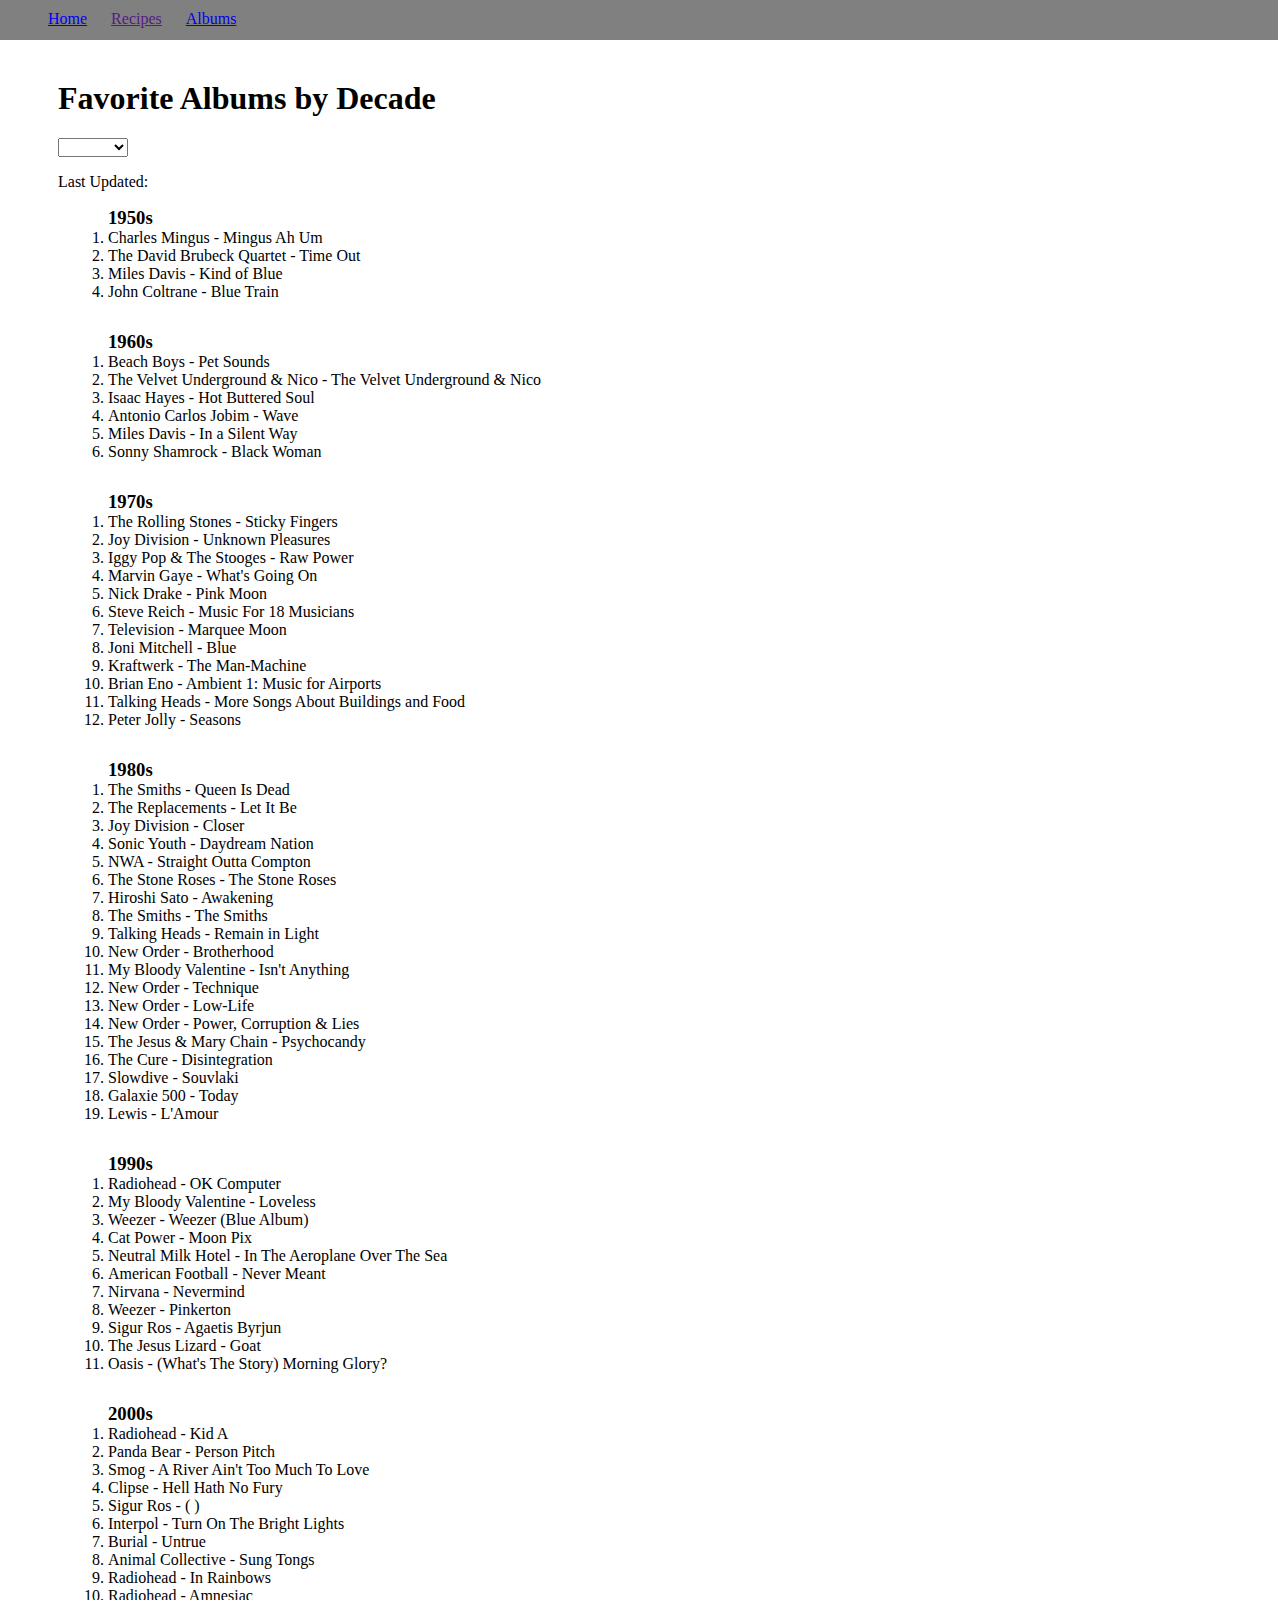
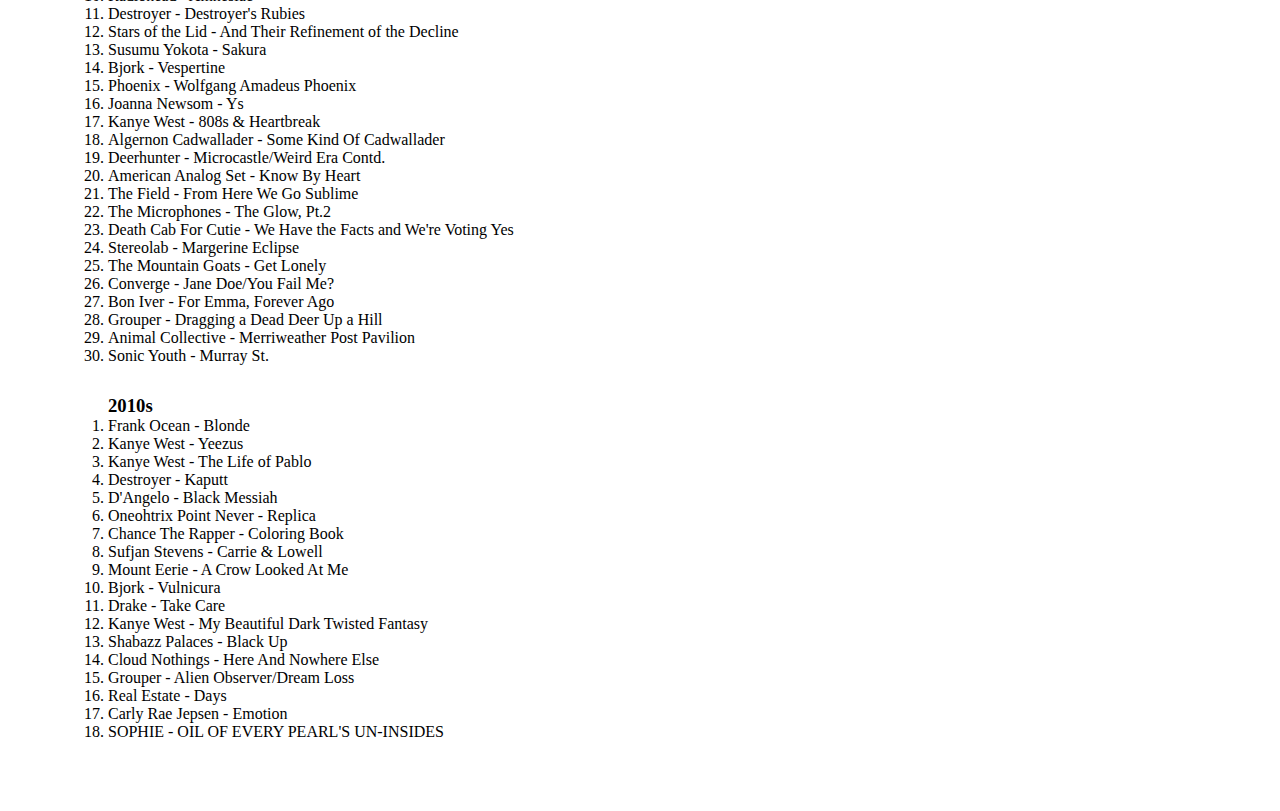
<file: albumsdecade.html>
<!DOCTYPE html>
<html>
  <head>
    <meta charset="utf-8">
    <title></title>
    <link rel="stylesheet" href="css/style.css" />
  </head>
  <body>
    <nav>
      <ul class="ul">
        <li class="home"><a href="https://pmishina.github.io/">Home</a></li>
        <li class="recipes"><a href="">Recipes</a></li>
        <li class="albums"><a href="https://pmishina.github.io/albums.html">Albums</a></li>
      </ul>
    </nav>
    <div class="content">
      <h1>Favorite Albums by Decade</h1>
      <form id="someform">
        <select id="year">
          <option></option>
          <option a href="albums1950s">1950s</option>
          <option a href="albums1960s">1960s</option>
          <option a href="albums1970s">1970s</option>
          <option a href="albums1980s">1980s</option>
          <option a href="albums1990s">1990s</option>
          <option a href="albums2000s">2000s</option>
          <option a href="albums2010s">2010s</option>
          <option a href="#">View All</option>
        </select>
      </form>
      <p>Last Updated:</p>
      <h3 id=albums1950s>1950s</h3>
      <ol>
        <li>Charles Mingus - Mingus Ah Um</li>
        <li>The David Brubeck Quartet - Time Out</li>
        <li>Miles Davis - Kind of Blue</li>
        <li>John Coltrane - Blue Train</li>
      </ol>
      <h3>1960s</h3>
      <ol>
        <li>Beach Boys - Pet Sounds</li>
        <li>The Velvet Underground & Nico - The Velvet Underground & Nico</li>
        <li>Isaac Hayes - Hot Buttered Soul</li>
        <li>Antonio Carlos Jobim - Wave</li>
        <li>Miles Davis - In a Silent Way</li>
        <li>Sonny Shamrock - Black Woman</li>
      </ol>
      <h3>1970s</h3>
      <ol>
        <li>The Rolling Stones - Sticky Fingers</li>
        <li>Joy Division - Unknown Pleasures</li>
        <li>Iggy Pop & The Stooges - Raw Power</li>
        <li>Marvin Gaye - What's Going On</li>
        <li>Nick Drake - Pink Moon</li>
        <li>Steve Reich - Music For 18 Musicians</li>
        <li>Television - Marquee Moon</li>
        <li>Joni Mitchell - Blue</li>
        <li>Kraftwerk - The Man-Machine</li>
        <li>Brian Eno - Ambient 1: Music for Airports</li>
        <li>Talking Heads - More Songs About Buildings and Food</li>
        <li>Peter Jolly - Seasons</li>
      </ol>
      <h3>1980s</h3>
      <ol>
        <li>The Smiths - Queen Is Dead</li>
        <li>The Replacements - Let It Be</li>
        <li>Joy Division - Closer</li>
        <li>Sonic Youth - Daydream Nation</li>
        <li>NWA - Straight Outta Compton</li>
        <li>The Stone Roses - The Stone Roses</li>
        <li>Hiroshi Sato - Awakening</li>
        <li>The Smiths - The Smiths</li>
        <li>Talking Heads - Remain in Light</li>
        <li>New Order - Brotherhood</li>
        <li>My Bloody Valentine - Isn't Anything</li>
        <li>New Order - Technique</li>
        <li>New Order - Low-Life</li>
        <li>New Order - Power, Corruption & Lies</li>
        <li>The Jesus & Mary Chain - Psychocandy</li>
        <li>The Cure - Disintegration</li>
        <li>Slowdive - Souvlaki</li>
        <li>Galaxie 500 - Today</li>
        <li>Lewis - L'Amour</li>
      </ol>
      <h3>1990s</h3>
      <ol>
        <li>Radiohead - OK Computer</li>
        <li>My Bloody Valentine - Loveless</li>
        <li>Weezer - Weezer (Blue Album)</li>
        <li>Cat Power - Moon Pix</li>
        <li>Neutral Milk Hotel - In The Aeroplane Over The Sea</li>
        <li>American Football - Never Meant</li>
        <li>Nirvana - Nevermind</li>
        <li>Weezer - Pinkerton</li>
        <li>Sigur Ros - Agaetis Byrjun</li>
        <li>The Jesus Lizard - Goat</li>
        <li>Oasis - (What's The Story) Morning Glory?</li>
      </ol>
      <h3>2000s</h3>
      <ol>
        <li>Radiohead - Kid A</li>
        <li>Panda Bear - Person Pitch</li>
        <li>Smog - A River Ain't Too Much To Love</li>
        <li>Clipse - Hell Hath No Fury</li>
        <li>Sigur Ros - ( )</li>
        <li>Interpol - Turn On The Bright Lights</li>
        <li>Burial - Untrue</li>
        <li>Animal Collective - Sung Tongs</li>
        <li>Radiohead - In Rainbows</li>
        <li>Radiohead - Amnesiac</li>
        <li>Destroyer - Destroyer's Rubies</li>
        <li>Stars of the Lid - And Their Refinement of the Decline</li>
        <li>Susumu Yokota - Sakura</li>
        <li>Bjork - Vespertine</li>
        <li>Phoenix - Wolfgang Amadeus Phoenix</li>
        <li>Joanna Newsom - Ys</li>
        <li>Kanye West - 808s & Heartbreak</li>
        <li>Algernon Cadwallader - Some Kind Of Cadwallader</li>
        <li>Deerhunter - Microcastle/Weird Era Contd.</li>
        <li>American Analog Set - Know By Heart</li>
        <li>The Field - From Here We Go Sublime</li>
        <li>The Microphones - The Glow, Pt.2</li>
        <li>Death Cab For Cutie - We Have the Facts and We're Voting Yes</li>
        <li>Stereolab - Margerine Eclipse</li>
        <li>The Mountain Goats - Get Lonely</li>
        <li>Converge - Jane Doe/You Fail Me?</li>
        <li>Bon Iver - For Emma, Forever Ago</li>
        <li>Grouper - Dragging a Dead Deer Up a Hill</li>
        <li>Animal Collective - Merriweather Post Pavilion</li>
        <li>Sonic Youth - Murray St.</li>
      </ol>
      <h3>2010s</h3>
      <ol>
        <li>Frank Ocean - Blonde</li>
        <li>Kanye West - Yeezus</li>
        <li>Kanye West - The Life of Pablo</li>
        <li>Destroyer - Kaputt</li>
        <li>D'Angelo - Black Messiah</li>
        <li>Oneohtrix Point Never - Replica</li>
        <li>Chance The Rapper - Coloring Book</li>
        <li>Sufjan Stevens - Carrie & Lowell</li>
        <li>Mount Eerie - A Crow Looked At Me</li>
        <li>Bjork - Vulnicura</li>
        <li>Drake - Take Care</li>
        <li>Kanye West - My Beautiful Dark Twisted Fantasy</li>
        <li>Shabazz Palaces - Black Up</li>
        <li>Cloud Nothings - Here And Nowhere Else</li>
        <li>Grouper - Alien Observer/Dream Loss</li>
        <li>Real Estate - Days</li>
        <li>Carly Rae Jepsen - Emotion</li>
        <li>SOPHIE - OIL OF EVERY PEARL'S UN-INSIDES</li>
      </ol>
    </div>
  </body>
</html>
</file>
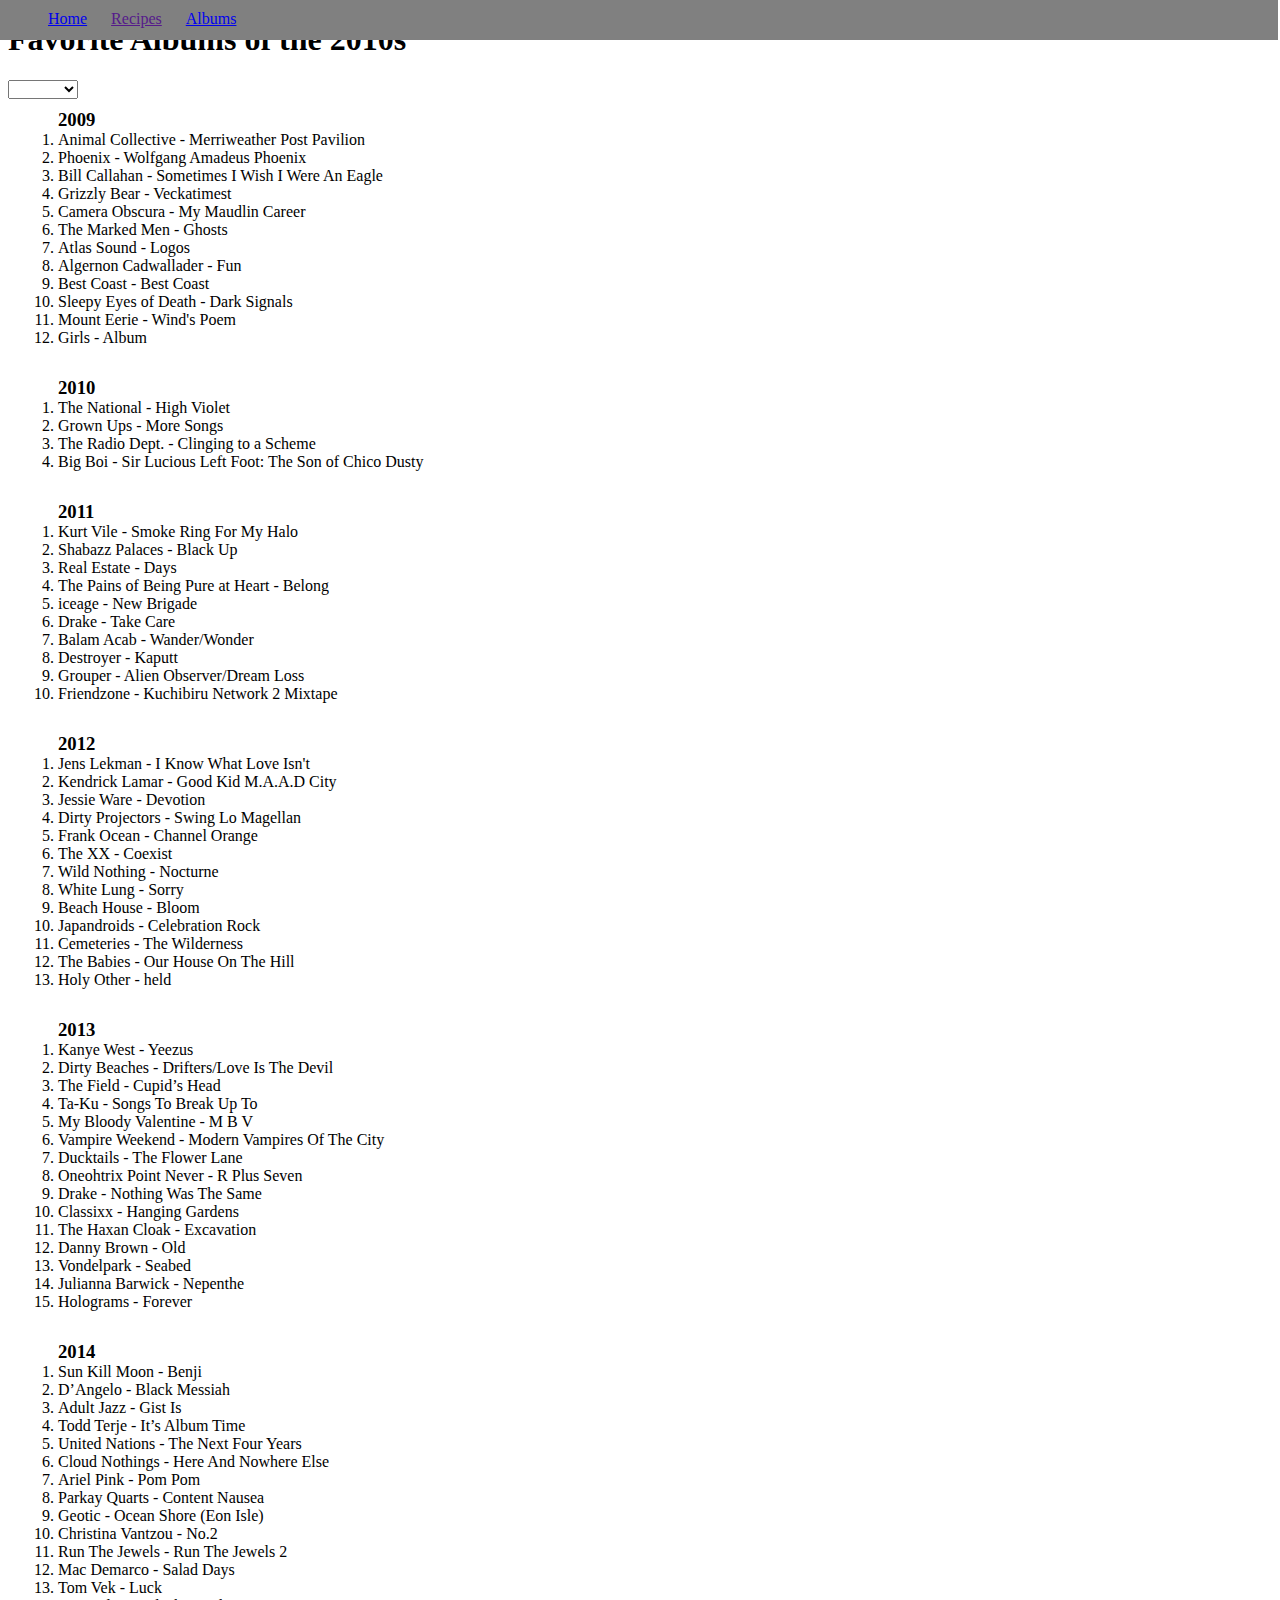
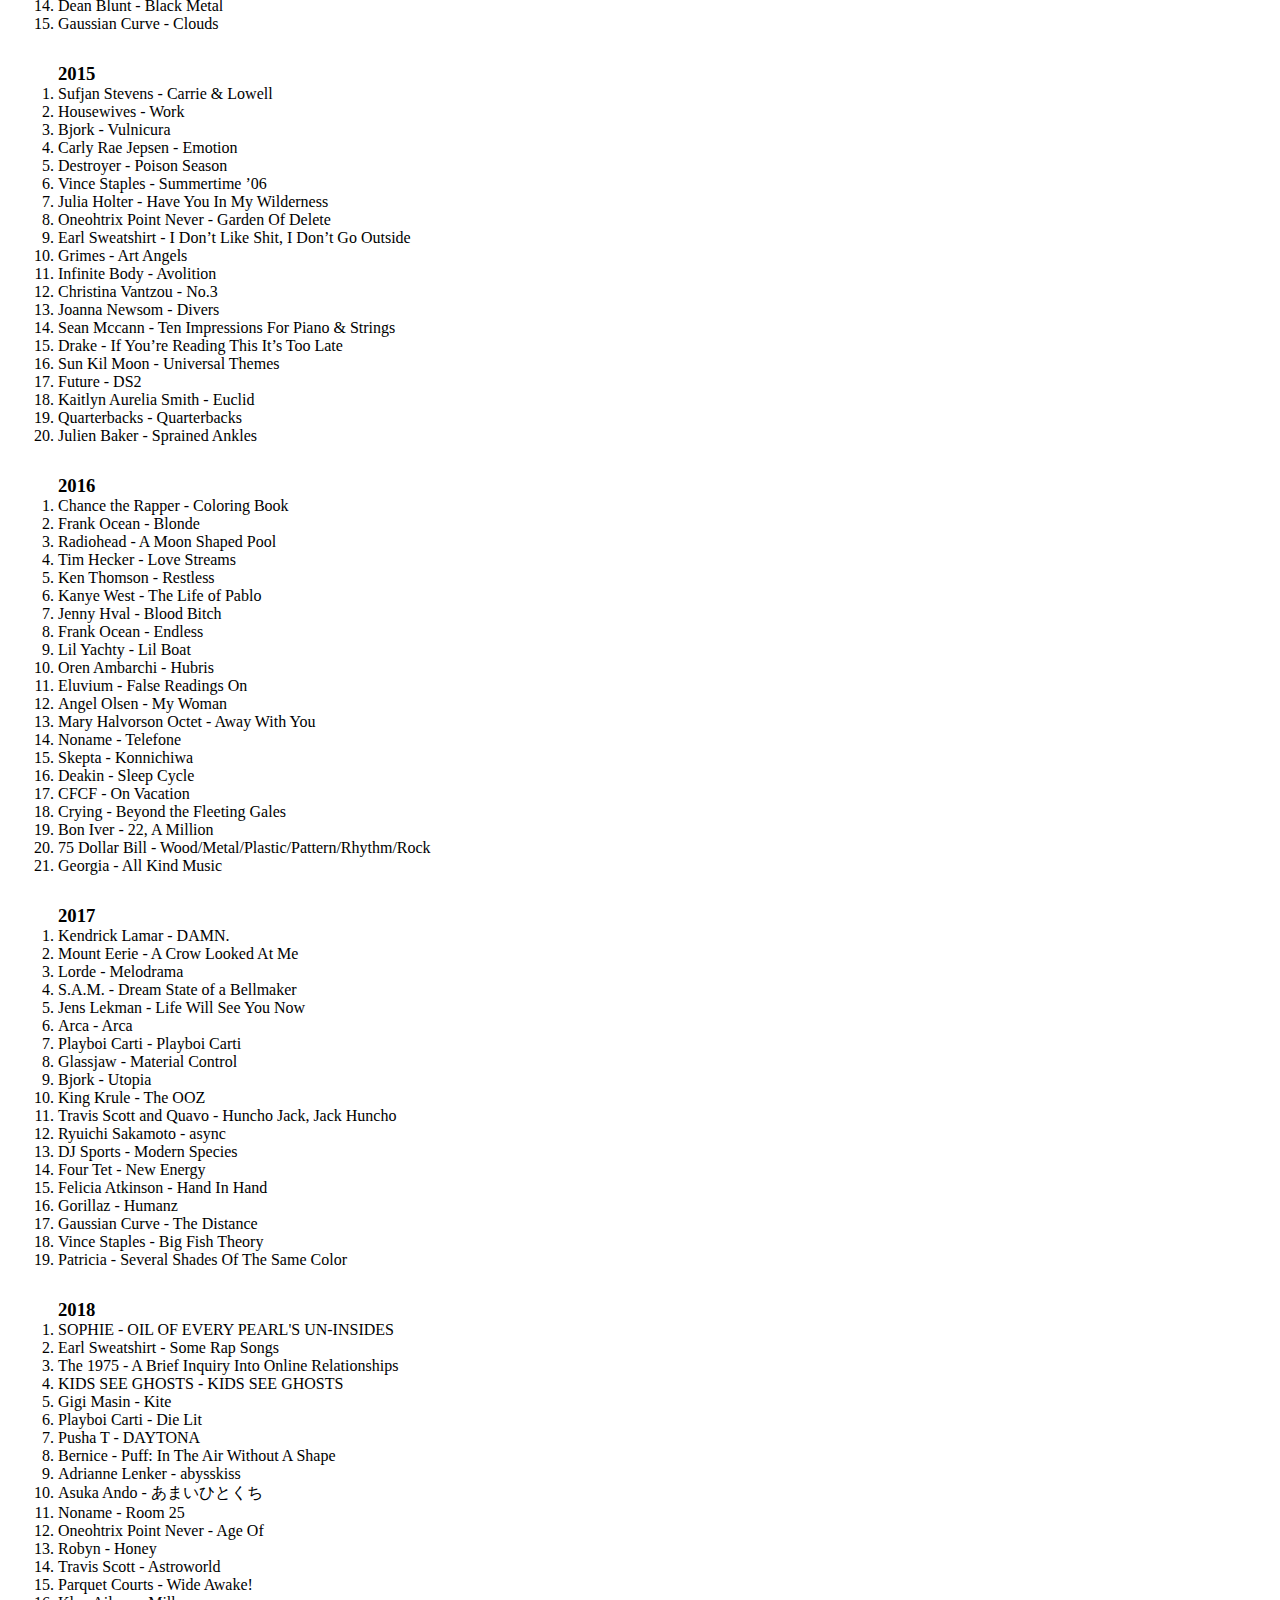
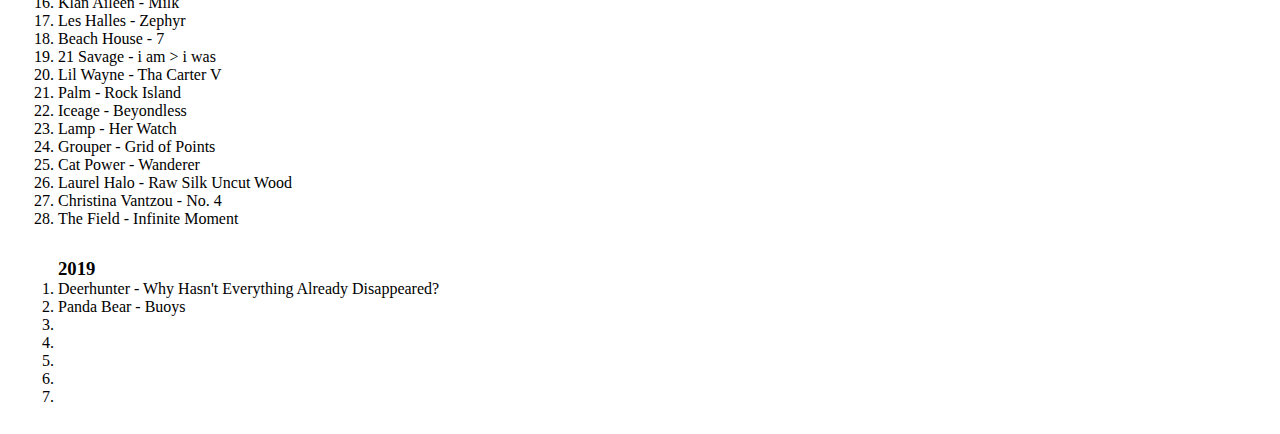
<file: albumsyear.html>
<!DOCTYPE html>
<html>
  <head>
    <meta charset="utf-8">
    <title></title>
    <link rel="stylesheet" href="css/style.css" />
    <script src="https://ajax.googleapis.com/ajax/libs/jquery/3.3.1/jquery.min.js"></script>
    <script src="js/script.js"></script>
  </head>
  <body>
    <nav>
      <ul class="ul">
        <li class="home"><a href="https://pmishina.github.io/">Home</a></li>
        <li class="recipes"><a href="">Recipes</a></li>
        <li class="albums"><a href="https://pmishina.github.io/albums.html">Albums</a></li>
      </ul>
    </nav>
    <!-- <div class="content"> -->
      <h1>Favorite Albums of the 2010s</h1>
      <form id="someform">
        <select id="year">
          <option></option>
          <option a href="#albums2009">2009</option>
          <option a href="#albums2010">2010</option>
          <option a href="#albums2011">2011</option>
          <option a href="#albums2012">2012</option>
          <option a href="#albums2013">2013</option>
          <option a href="#albums2014">2014</option>
          <option a href="#albums2015">2015</option>
          <option a href="#albums2016">2016</option>
          <option a href="#albums2017">2017</option>
          <option a href="#albums2018">2018</option>
          <option a href="#">View All</option>
        </select>
        <!-- <button onclick="myFunction()" class="dropbtn">Dropdown</button> -->
      </form>

      <h3 id=albums2009>2009</h3>
      <ol>
        <li>Animal Collective - Merriweather Post Pavilion</li>
        <li>Phoenix - Wolfgang Amadeus Phoenix</li>
        <li>Bill Callahan - Sometimes I Wish I Were An Eagle</li>
        <li>Grizzly Bear - Veckatimest</li>
        <li>Camera Obscura - My Maudlin Career</li>
        <li>The Marked Men - Ghosts</li>
        <li>Atlas Sound - Logos</li>
        <li>Algernon Cadwallader - Fun</li>
        <li>Best Coast - Best Coast</li>
        <li>Sleepy Eyes of Death - Dark Signals</li>
        <li>Mount Eerie - Wind's Poem</li>
        <li>Girls - Album</li>
      </ol>
      <h3 id=albums2010>2010</h3>
      <ol>
        <li>The National - High Violet</li>
        <li>Grown Ups - More Songs</li>
        <li>The Radio Dept. - Clinging to a Scheme</li>
        <li>Big Boi - Sir Lucious Left Foot: The Son of Chico Dusty</li>
      </ol>
      <h3>2011</h3>
      <ol id=albums2011>
        <li>Kurt Vile - Smoke Ring For My Halo</li>
        <li>Shabazz Palaces - Black Up</li>
        <li>Real Estate - Days</li>
        <li>The Pains of Being Pure at Heart - Belong</li>
        <li>iceage - New Brigade</li>
        <li>Drake - Take Care</li>
        <li>Balam Acab - Wander/Wonder</li>
        <li>Destroyer - Kaputt</li>
        <li>Grouper - Alien Observer/Dream Loss</li>
        <li>Friendzone - Kuchibiru Network 2 Mixtape</li>
      </ol>
      <h3>2012</h3>
      <ol>
        <li>Jens Lekman - I Know What Love Isn't</li>
        <li>Kendrick Lamar - Good Kid M.A.A.D City</li>
        <li>Jessie Ware - Devotion</li>
        <li>Dirty Projectors - Swing Lo Magellan</li>
        <li>Frank Ocean - Channel Orange</li>
        <li>The XX - Coexist</li>
        <li>Wild Nothing - Nocturne</li>
        <li>White Lung - Sorry</li>
        <li>Beach House - Bloom</li>
        <li>Japandroids - Celebration Rock</li>
        <li>Cemeteries - The Wilderness</li>
        <li>The Babies - Our House On The Hill</li>
        <li>Holy Other - held</li>
      </ol>
      <h3>2013</h3>
      <ol>
        <li>Kanye West - Yeezus</li>
        <li>Dirty Beaches - Drifters/Love Is The Devil</li>
        <li>The Field - Cupid’s Head</li>
        <li>Ta-Ku - Songs To Break Up To</li>
        <li>My Bloody Valentine - M B V</li>
        <li>Vampire Weekend - Modern Vampires Of The City</li>
        <li>Ducktails - The Flower Lane</li>
        <li>Oneohtrix Point Never - R Plus Seven</li>
        <li>Drake - Nothing Was The Same</li>
        <li>Classixx - Hanging Gardens</li>
        <li>The Haxan Cloak - Excavation</li>
        <li>Danny Brown - Old</li>
        <li>Vondelpark - Seabed</li>
        <li>Julianna Barwick - Nepenthe</li>
        <li>Holograms - Forever</li>
      </ol>
      <h3>2014</h3>
      <ol>
        <li>Sun Kill Moon - Benji</li>
        <li>D’Angelo - Black Messiah</li>
        <li>Adult Jazz - Gist Is</li>
        <li>Todd Terje - It’s Album Time</li>
        <li>United Nations - The Next Four Years</li>
        <li>Cloud Nothings - Here And Nowhere Else</li>
        <li>Ariel Pink - Pom Pom</li>
        <li>Parkay Quarts - Content Nausea</li>
        <li>Geotic - Ocean Shore (Eon Isle)</li>
        <li>Christina Vantzou - No.2</li>
        <li>Run The Jewels - Run The Jewels 2</li>
        <li>Mac Demarco - Salad Days</li>
        <li>Tom Vek - Luck</li>
        <li>Dean Blunt - Black Metal</li>
        <li>Gaussian Curve - Clouds</li>
      </ol>
      <h3>2015</h3>
      <ol>
        <li>Sufjan Stevens - Carrie & Lowell</li>
        <li>Housewives - Work</li>
        <li>Bjork - Vulnicura</li>
        <li>Carly Rae Jepsen - Emotion</li>
        <li>Destroyer - Poison Season</li>
        <li>Vince Staples - Summertime ’06</li>
        <li>Julia Holter - Have You In My Wilderness</li>
        <li>Oneohtrix Point Never - Garden Of Delete</li>
        <li>Earl Sweatshirt - I Don’t Like Shit, I Don’t Go Outside</li>
        <li>Grimes - Art Angels</li>
        <li>Infinite Body - Avolition</li>
        <li>Christina Vantzou - No.3</li>
        <li>Joanna Newsom - Divers</li>
        <li>Sean Mccann - Ten Impressions For Piano & Strings</li>
        <li>Drake - If You’re Reading This It’s Too Late</li>
        <li>Sun Kil Moon - Universal Themes</li>
        <li>Future - DS2</li>
        <li>Kaitlyn Aurelia Smith - Euclid</li>
        <li>Quarterbacks - Quarterbacks</li>
        <li>Julien Baker - Sprained Ankles</li>
      </ol>
      <h3>2016</h3>
      <ol>
        <li>Chance the Rapper - Coloring Book</li>
        <li>Frank Ocean - Blonde</li>
        <li>Radiohead - A Moon Shaped Pool</li>
        <li>Tim Hecker - Love Streams</li>
        <li>Ken Thomson - Restless</li>
        <li>Kanye West - The Life of Pablo</li>
        <li>Jenny Hval - Blood Bitch</li>
        <li>Frank Ocean - Endless</li>
        <li>Lil Yachty - Lil Boat</li>
        <li>Oren Ambarchi - Hubris</li>
        <li>Eluvium - False Readings On</li>
        <li>Angel Olsen - My Woman</li>
        <li>Mary Halvorson Octet - Away With You</li>
        <li>Noname - Telefone</li>
        <li>Skepta - Konnichiwa</li>
        <li>Deakin - Sleep Cycle</li>
        <li>CFCF - On Vacation</li>
        <li>Crying - Beyond the Fleeting Gales</li>
        <li>Bon Iver - 22, A Million</li>
        <li>75 Dollar Bill - Wood/Metal/Plastic/Pattern/Rhythm/Rock</li>
        <li>Georgia - All Kind Music</li>
      </ol>
      <h3 id=albums2017>2017</h3>
      <ol>
        <li>Kendrick Lamar - DAMN.</li>
        <li>Mount Eerie - A Crow Looked At Me</li>
        <li>Lorde - Melodrama</li>
        <li>S.A.M. - Dream State of a Bellmaker</li>
        <li>Jens Lekman - Life Will See You Now</li>
        <li>Arca - Arca</li>
        <li>Playboi Carti - Playboi Carti</li>
        <li>Glassjaw - Material Control</li>
        <li>Bjork - Utopia</li>
        <li>King Krule - The OOZ</li>

        <li>Travis Scott and Quavo - Huncho Jack, Jack Huncho</li>
        <li>Ryuichi Sakamoto - async</li>
        <li>DJ Sports - Modern Species</li>
        <li>Four Tet - New Energy</li>
        <li>Felicia Atkinson - Hand In Hand</li>
        <li>Gorillaz - Humanz</li>
        <li>Gaussian Curve - The Distance</li>
        <li>Vince Staples - Big Fish Theory</li>
        <li>Patricia - Several Shades Of The Same Color</li>
        <!-- <li>Colleen - A flame my love, a frequency</li> -->
        <!-- <li>Destroyer - ken</li> -->
        <!-- <li>LCD Soundsystem - American Dream</li> -->
        <!-- <li>Cornelius - Mellow Waves</li> -->
        <!-- <li>Tops - Sugar At The Gate</li> -->
        <!-- <li>Hoops - Routines</li> -->
        <!-- <li>Oh Sees - Orc</li> -->
        <!-- <li>Hiro Kone - Love Is The Capital</li> -->
        <!-- <li>Chuck Johnson - Balsams</li> -->
        <!-- <li>Future - HNDRXX</li> -->
        <!-- <li>Laurel Halo - Dust</li> -->
        <!-- <li>Jlin - Black Origami</li> -->
        <!-- <li>Grails - Chalice Hymnal</li> -->
        <!-- <li>Lil Uzi Vert - Luv Is Rage 2</li> -->
        <!-- <li>Kelly Lee Owens - Kelly Lee Owens</li>
        <li>Jay-Z - 4:44</li>
        <li>Hoop - Super Genuine</li>
        <li>Arve Henriksen - Towards Language</li>
        <li>Suso Saiz - Rainworks</li>
        <li>Visible Cloaks - Reassemblage</li>
        <li>Jon Brooks - Autres Directions</li>
        <li>Nite Jewel - Real High</li>
        <li>Gucci Mane - Droptopwop</li> -->
        <!-- <li>Geotic - Abysma</li>
        <li>Nico Niquo - In a Silent Way</li>
        <li>Phoenix - Ti Amo</li>
        <li>Century Palm - Meet You</li>
        <li>Laurel Halo - Dust</li>
        <li>21 Savage - Issa</li>
        <li>Migos - Culture</li>
        <li>Clams Casino - Instrumental Mixtape 4</li> -->
      </ol>
      <h3>2018</h3>
      <ol>
        <li>SOPHIE - OIL OF EVERY PEARL'S UN-INSIDES</li>
        <li>Earl Sweatshirt - Some Rap Songs</li>
        <li>The 1975 - A Brief Inquiry Into Online Relationships</li>
        <li>KIDS SEE GHOSTS - KIDS SEE GHOSTS</li>
        <li>Gigi Masin - Kite</li>
        <li>Playboi Carti - Die Lit</li>
        <li>Pusha T - DAYTONA</li>
        <li>Bernice - Puff: In The Air Without A Shape</li>
        <li>Adrianne Lenker - abysskiss</li>
        <li>Asuka Ando - あまいひとくち</li>

        <li>Noname - Room 25</li>
        <li>Oneohtrix Point Never - Age Of</li>
        <li>Robyn - Honey</li>
        <li>Travis Scott - Astroworld</li>
        <li>Parquet Courts - Wide Awake!</li>
        <li>Klan Aileen - Milk</li>
        <li>Les Halles - Zephyr</li>
        <li>Beach House - 7</li>
        <li>21 Savage - i am > i was</li>
        <li>Lil Wayne - Tha Carter V</li>
        <li>Palm - Rock Island</li>
        <li>Iceage - Beyondless</li>
        <li>Lamp - Her Watch</li>
        <li>Grouper - Grid of Points</li>
        <li>Cat Power - Wanderer</li>
        <li>Laurel Halo - Raw Silk Uncut Wood</li>
        <li>Christina Vantzou - No. 4</li>
        <li>The Field - Infinite Moment</li>
        <!-- <li>Kaoru Inoue - Em Paz</li> -->
        <!-- <li>Mark Kozelek - Mark Kozelek</li> -->
        <!-- <li>Cool Maritime - Sharing Waves</li> -->
      </ol>
      <h3>2019</h3>
      <ol>
        <li>Deerhunter - Why Hasn't Everything Already Disappeared?</li>
        <li>Panda Bear - Buoys</li>
        <li></li>
        <li></li>
        <li></li>
        <li></li>
        <li></li>
      </ol>
    </div>
  </body>
</html>
</file>
<file: css/style.css>
nav {
  height: 40px;
  background-color: grey;
  position: fixed;
  top:0;
  width: 100%;
  margin-left: -10px;
}

nav ul {
  display: inline;
  /*height: auto;*/
  margin: 0;
  text-align: center;
  vertical-align: middle;
  /*removes the bullet points*/
  list-style: none;
}

/*this made the links horizontal - why?*/
nav li {
  display: inline-block;
  border: none;
  text-align: center;
  vertical-align: middle;
  /*float: left;*/
}

nav li a {
  /*text-align: center;*/
  display: inline-block;
  padding: 10px 10px 10px;
  /*vertical-align:middle;*/
}

.about {
  float: right;
}

.content {
  margin: 80px 50px 50px 50px;
}

.date {
  float: right;
}

ol {
  display: inline-block;
  /* vertical-align: top; */
  margin: 0px 50px 20px;
  padding: 0;
  /* float: left; */
  width: 100%;
}

/* h1 { */
  /* margin: 50px 0px 0px 10px */
/* } */

h3 {
  /* display: inline-block; */
  /* vertical-align: top; */
  margin:10px 0px 0px 50px;
}
</file>
